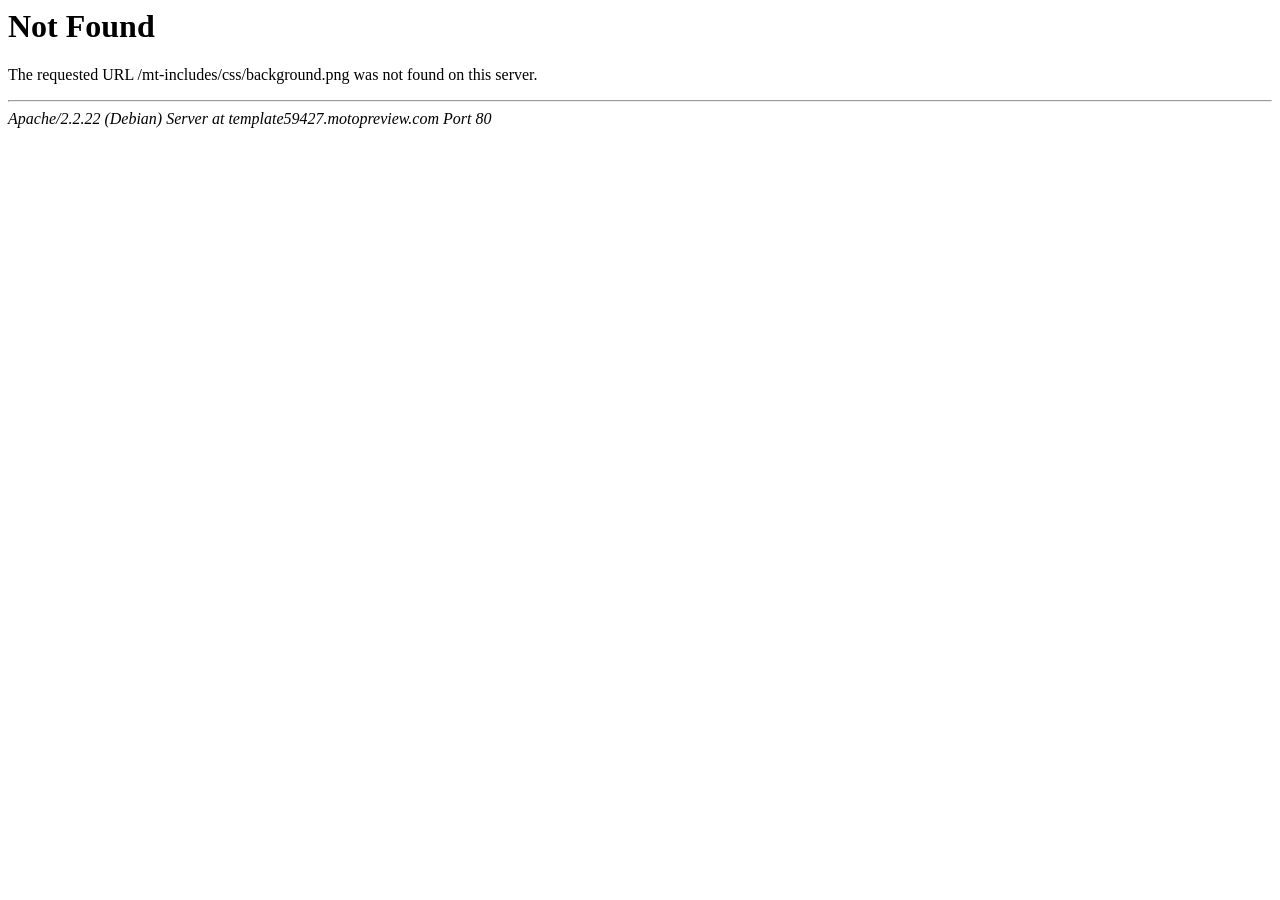
<file: public/mt-includes/css/background.html>
<!DOCTYPE HTML PUBLIC "-//IETF//DTD HTML 2.0//EN">
<html><head>
<title>404 Not Found</title>
</head><body>
<h1>Not Found</h1>
<p>The requested URL /mt-includes/css/background.png was not found on this server.</p>
<hr>
<address>Apache/2.2.22 (Debian) Server at template59427.motopreview.com Port 80</address>
</body></html>
</file>
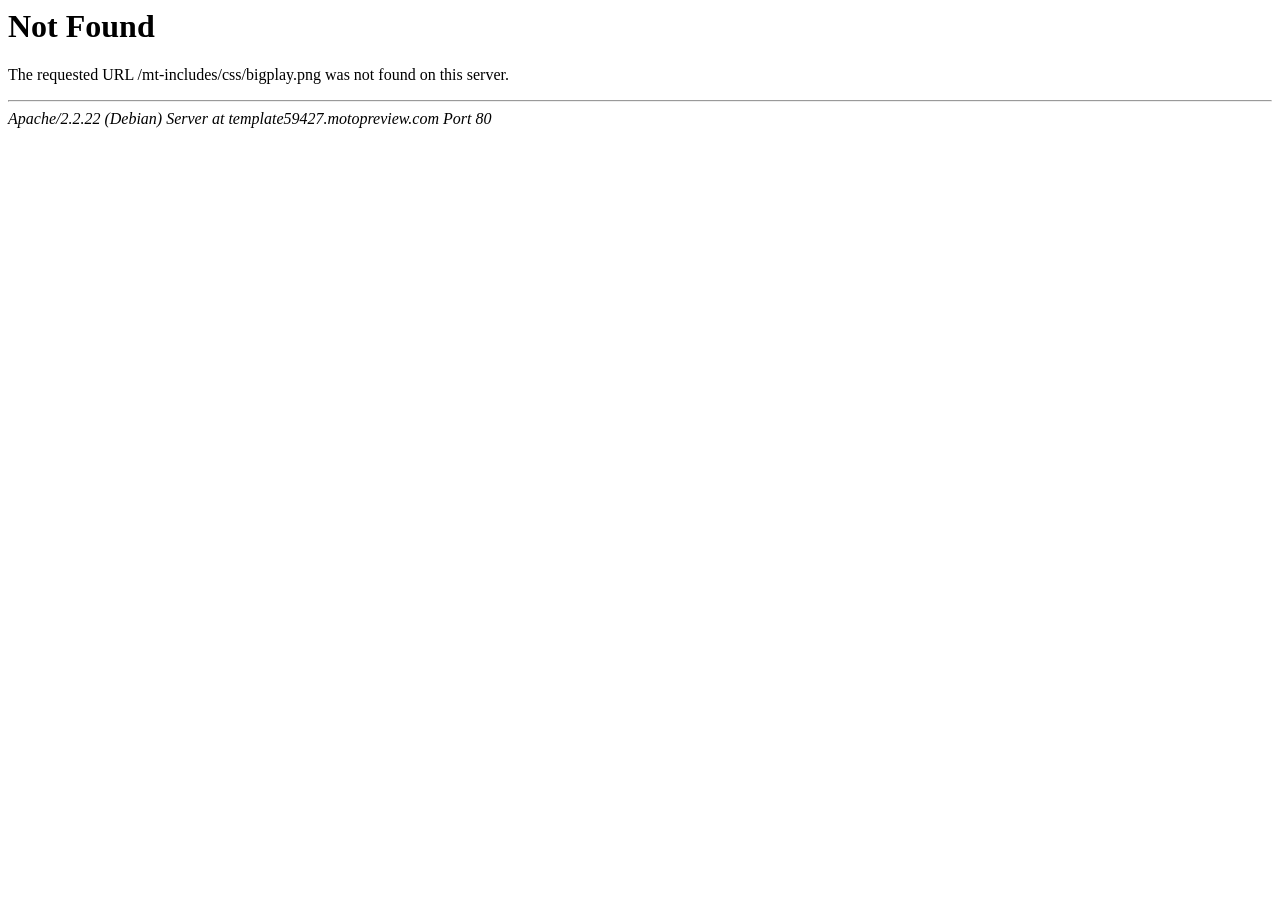
<file: public/mt-includes/css/bigplay.html>
<!DOCTYPE HTML PUBLIC "-//IETF//DTD HTML 2.0//EN">
<html><head>
<title>404 Not Found</title>
</head><body>
<h1>Not Found</h1>
<p>The requested URL /mt-includes/css/bigplay.png was not found on this server.</p>
<hr>
<address>Apache/2.2.22 (Debian) Server at template59427.motopreview.com Port 80</address>
</body></html>
</file>
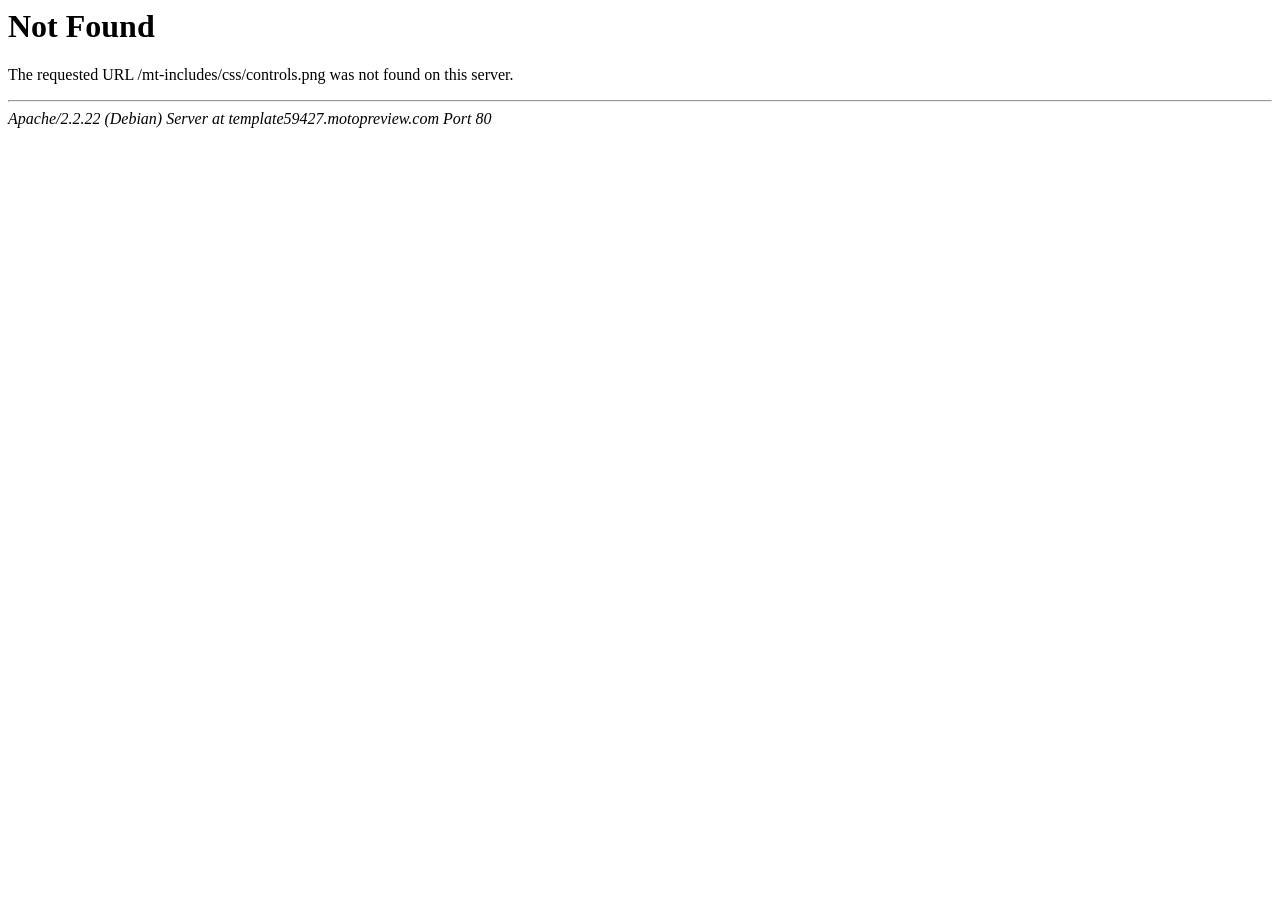
<file: public/mt-includes/css/controls.html>
<!DOCTYPE HTML PUBLIC "-//IETF//DTD HTML 2.0//EN">
<html><head>
<title>404 Not Found</title>
</head><body>
<h1>Not Found</h1>
<p>The requested URL /mt-includes/css/controls.png was not found on this server.</p>
<hr>
<address>Apache/2.2.22 (Debian) Server at template59427.motopreview.com Port 80</address>
</body></html>
</file>
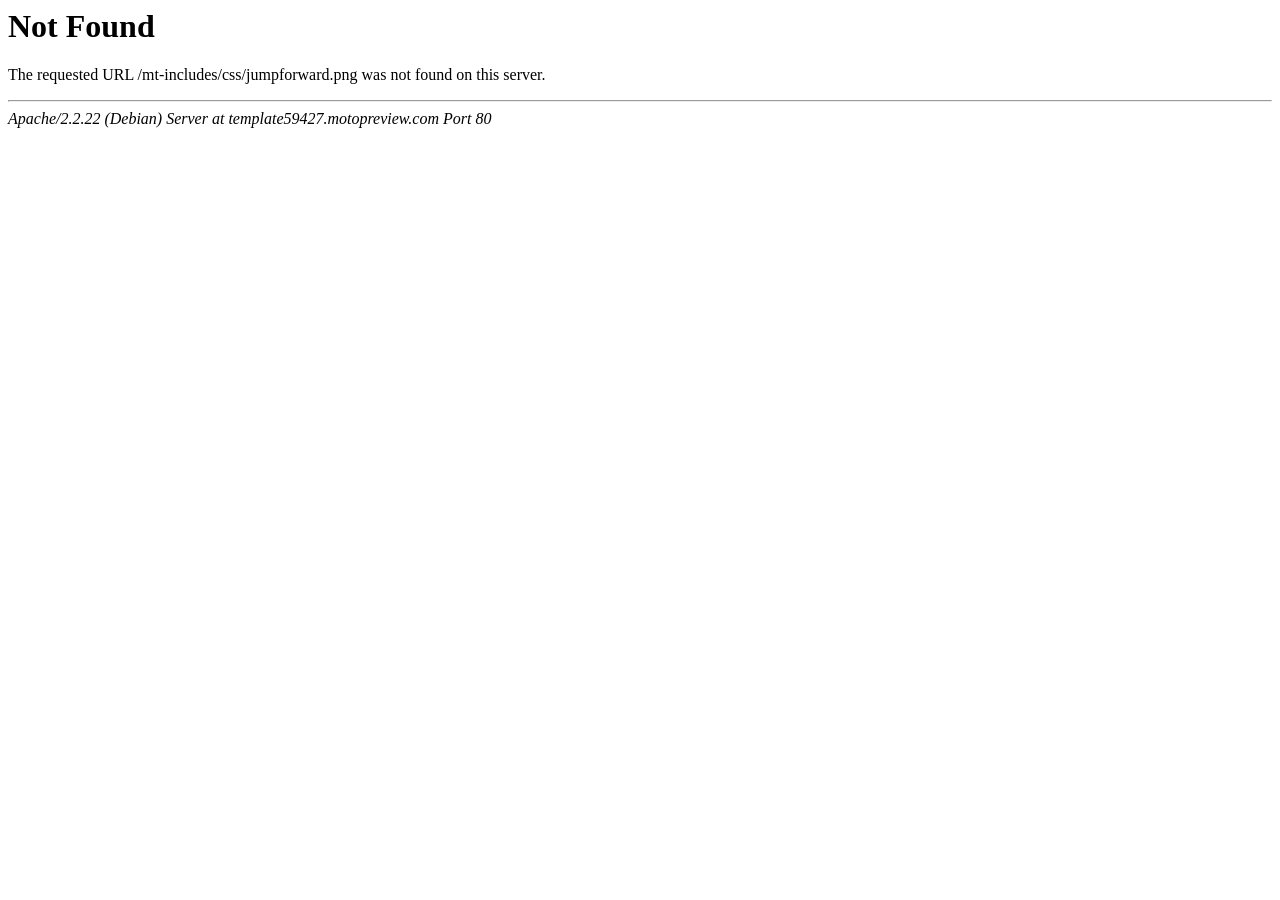
<file: public/mt-includes/css/jumpforward.html>
<!DOCTYPE HTML PUBLIC "-//IETF//DTD HTML 2.0//EN">
<html><head>
<title>404 Not Found</title>
</head><body>
<h1>Not Found</h1>
<p>The requested URL /mt-includes/css/jumpforward.png was not found on this server.</p>
<hr>
<address>Apache/2.2.22 (Debian) Server at template59427.motopreview.com Port 80</address>
</body></html>
</file>
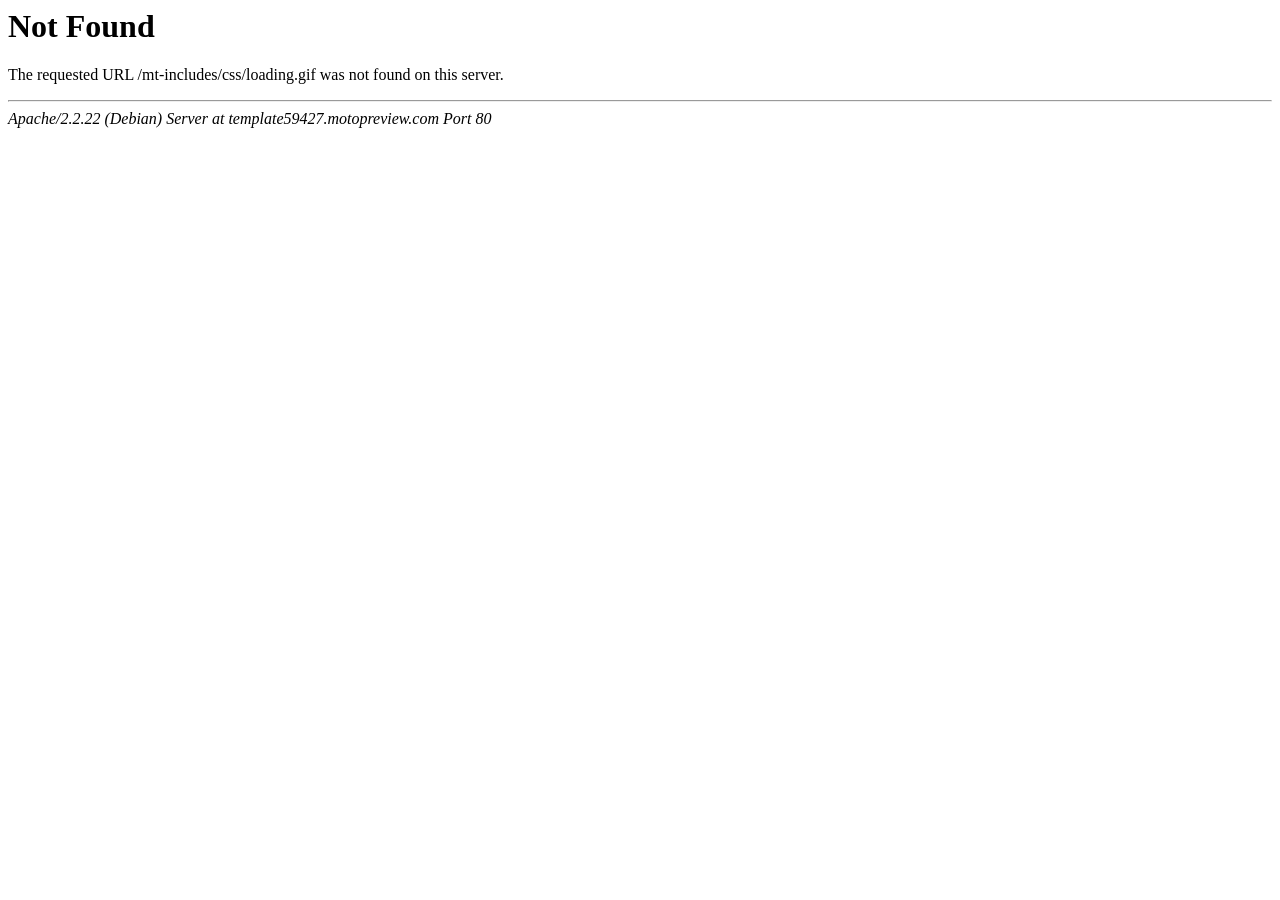
<file: public/mt-includes/css/loading.html>
<!DOCTYPE HTML PUBLIC "-//IETF//DTD HTML 2.0//EN">
<html><head>
<title>404 Not Found</title>
</head><body>
<h1>Not Found</h1>
<p>The requested URL /mt-includes/css/loading.gif was not found on this server.</p>
<hr>
<address>Apache/2.2.22 (Debian) Server at template59427.motopreview.com Port 80</address>
</body></html>
</file>
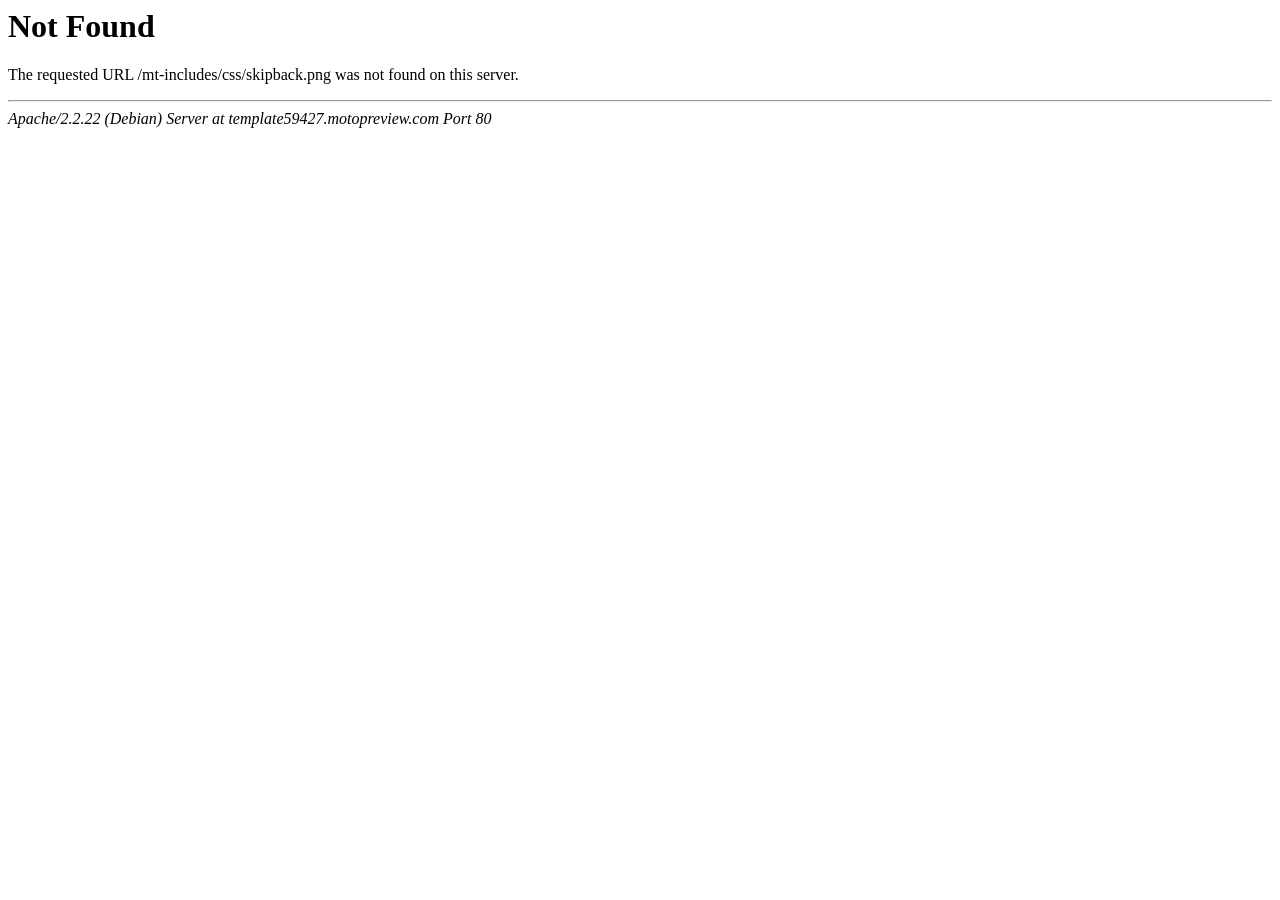
<file: public/mt-includes/css/skipback.html>
<!DOCTYPE HTML PUBLIC "-//IETF//DTD HTML 2.0//EN">
<html><head>
<title>404 Not Found</title>
</head><body>
<h1>Not Found</h1>
<p>The requested URL /mt-includes/css/skipback.png was not found on this server.</p>
<hr>
<address>Apache/2.2.22 (Debian) Server at template59427.motopreview.com Port 80</address>
</body></html>
</file>
